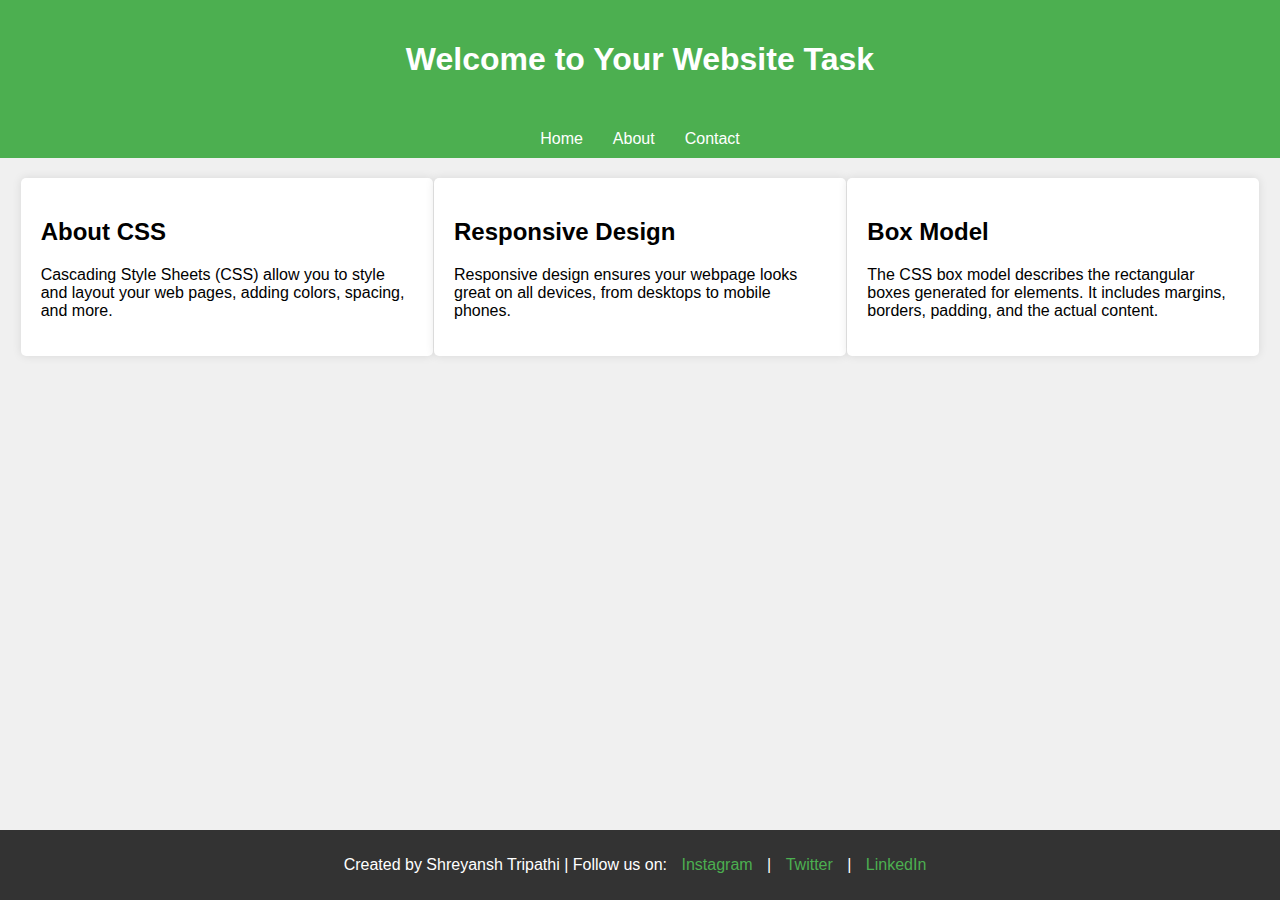
<file: index.html>
<!DOCTYPE html>
<html lang="en">

<head>
    <meta charset="UTF-8">
    <meta name="viewport" content="width=device-width, initial-scale=1.0">
    <title>Website Task</title>
    <style>
        body {
            font-family: Arial, sans-serif;
            margin: 0;
            padding: 0;
            background-color: #f0f0f0;
        }

        .header {
            background-color: #4CAF50;
            color: white;
            padding: 20px;
            text-align: center;
        }

        .nav {
            display: flex;
            justify-content: center;
            background-color: #4CAF50;
            padding: 10px 0;
        }

        .nav a {
            color: white;
            margin: 0 15px;
            text-decoration: none;
        }

        .container {
            display: flex;
            justify-content: space-around;
            padding: 20px;
        }

        .box {
            background-color: white;
            padding: 20px;
            border-radius: 5px;
            box-shadow: 0 0 10px rgba(0, 0, 0, 0.1);
            width: 30%;
        }

        .footer {
            background-color: #333;
            color: white;
            text-align: center;
            padding: 10px 0;
            position: fixed;
            width: 100%;
            bottom: 0;
        }

        .footer a {
            color: #4CAF50;
            margin: 0 10px;
            text-decoration: none;
        }
    </style>
</head>

<body>
    <div class="header">
        <h1>Welcome to Your Website Task</h1>
    </div>
    <div class="nav">
        <a href="#">Home</a>
        <a href="#">About</a>
        <a href="#">Contact</a>
    </div>
    <div class="container">
        <div class="box">
            <h2>About CSS</h2>
            <p>Cascading Style Sheets (CSS) allow you to style and layout your web pages, adding colors, spacing, and
                more.</p>
        </div>
        <div class="box">
            <h2>Responsive Design</h2>
            <p>Responsive design ensures your webpage looks great on all devices, from desktops to mobile phones.</p>
        </div>
        <div class="box">
            <h2>Box Model</h2>
            <p>The CSS box model describes the rectangular boxes generated for elements. It includes margins, borders,
                padding, and the actual content.</p>
        </div>
    </div>
    <div class="footer">
        <p>Created by Shreyansh Tripathi | Follow us on: <a href="https://www.instagram.com/shreyansh.py">Instagram</a>
            | <a href="https://www.instagram.com/shreyansh.py">Twitter</a> | <a
                href="https://www.linkedin.com/in/shreyanshtripathi">LinkedIn</a></p>
    </div>
</body>

</html>
</file>
